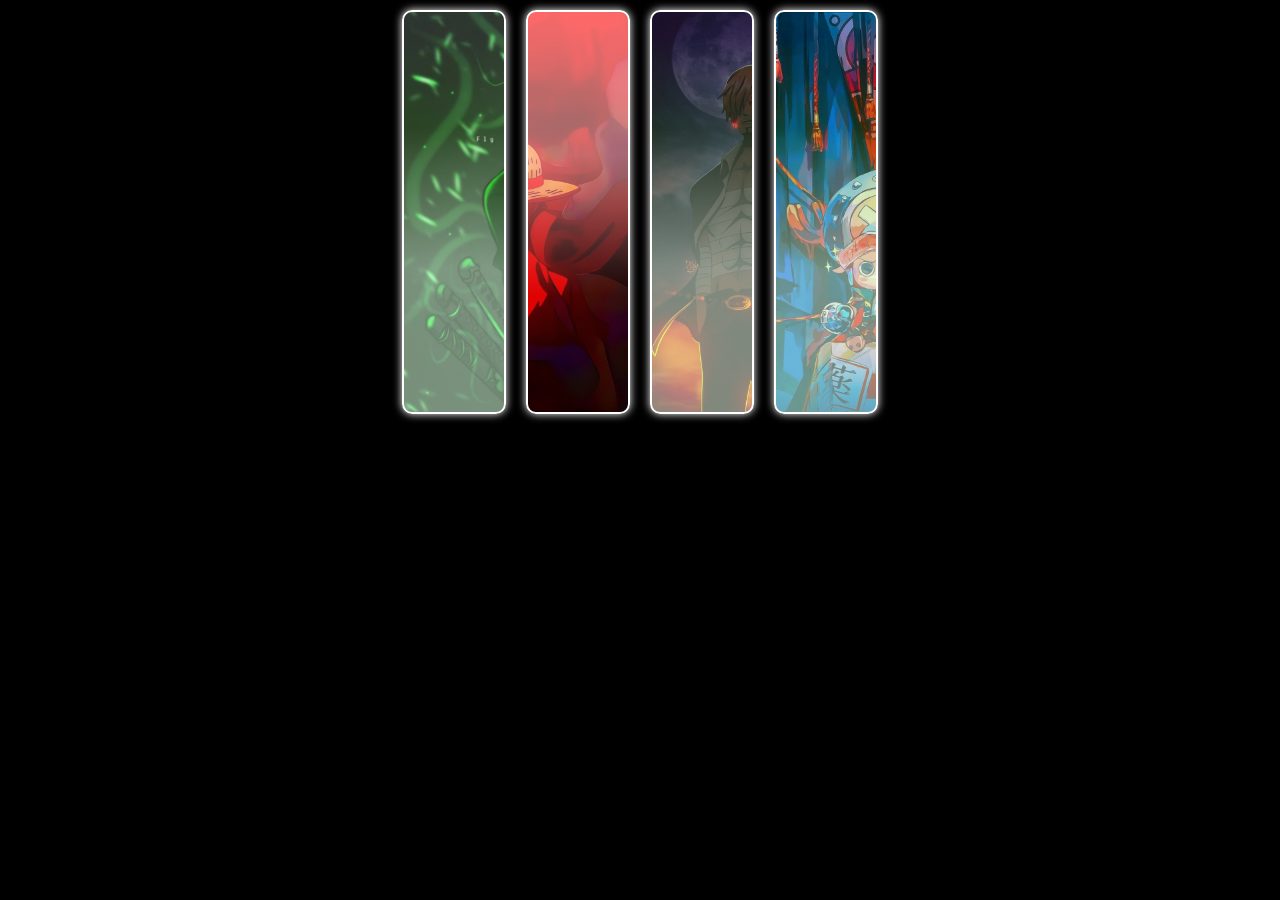
<file: index.html>
<!DOCTYPE html>
<html lang="en">
<head>
    <meta charset="UTF-8">
    <meta name="viewport" content="width=device-width, initial-scale=1.0">
    <title>Cards</title>
    <style>
        
        @keyframes pulse {
           to{
            border: 20px solid transparent;
           }
        }
        @keyframes scale-up-center {
            0% {
                -webkit-transform: scale(0.5);
                        transform: scale(0.5);
            }
            100% {
                -webkit-transform: scale(1);
                        transform: scale(1);
            }
        }


        *{
            margin: 0px;
            padding: 0px;
        }
        .fundo{
            background-color: black;
            display: flex;
            align-items: center;
            justify-content: center;
            flex-direction: column;
            overflow-x: hidden;
        }
        div.content{
            display: flex;
            align-items: center;
            justify-content: center;
            flex-direction: row;
            width: 100%;
        }
        div.base{
            margin: 10px;
            width: 100px;
            height: 400px;
            display: flex;
            align-items: center;
            flex-direction: column;
            justify-content: flex-end;
            border: 2px white solid;    
            border-radius: 10px;
            box-shadow: 0px 0px 8px rgb(255, 255, 255);
        }

        div.base:hover{
            width: 200px;
            transition: all 0.6s;
            
        }
        div.base:hover > button{
            display: block;
            background-color: white;
            transition: all 0.5s;
            animation: scale-up-center 0.4s cubic-bezier(0.390, 0.575, 0.565, 1.000) both;
        }

        div.base > button{
            background-color: transparent;
            border: 2px solid black;
            padding: 3px;
            border-radius: 20px;
            display: none;
            z-index: 20;
        }

        div#Luffy:hover{
            box-shadow: 0px 0px 20px red;
            border-color: rgb(133, 3, 3);
            background: url(imagens/Luffy.jfif);
            background-size: cover;
            background-repeat: no-repeat;
            background-position: center center;
        }
        
        div#Luffy{
            background: linear-gradient(to top, rgba(18,36,0,0) 6%, rgba(121,9,9,0.2359068627450981) 29%, rgba(251, 208, 208, 0.502) 64%), url(imagens/Luffy.jfif);
            background-size: cover;
            background-repeat: no-repeat;
            background-position: right center;
        }

        div#zoro:hover{
            box-shadow: 0px 0px 20px rgb(0, 251, 0);
            transition: all 0.5s;
            border-color: rgba(3, 251, 3, 0.82);
            background: url(imagens/zoro.jfif);
            background-size: cover;
            background-position: center center;
            background-repeat: no-repeat;
            
        }
        
        div#zoro{
            background: linear-gradient(to bottom, rgba(10, 36, 0, 0) 6%, rgba(35, 121, 9, 0.236) 29%, rgba(208, 251, 214, 0.502) 64%), url(imagens/zoro.jfif);
            background-size: cover;
            background-repeat: no-repeat;
        }

        div#sanji:hover{
            box-shadow: 0px 0px 20px rgba(247, 251, 3, 0.82);
            transition: all 0.5s;
            border-color: rgba(247, 251, 3, 0.82);
            background: url(imagens/sanji.jfif);
            background-size: cover;
            background-repeat: no-repeat;
            background-position: center center;
        }
        
        div#sanji{
            background: linear-gradient(to bottom, rgba(10, 36, 0, 0) 6%, rgba(35, 121, 9, 0.236) 29%, rgba(208, 251, 214, 0.502) 64%), url(imagens/sanji.jfif);
            background-size: cover;
            background-repeat: no-repeat;
        }

        div#chopper{
            background:  linear-gradient(to bottom, rgba(10, 36, 0, 0) 6%, rgba(35, 121, 9, 0.236) 29%, rgba(208, 251, 214, 0.502) 64%), url(imagens/Chopper.jfif);
            background-size: cover;
            background-repeat: no-repeat;
            background-position: center left;
        }

        div#chopper:hover{
            box-shadow: 0px 1px 20px #efc37e;
            transition: all 0.5s;
            border-color: #efc37e;
            background-size: cover;
            background-repeat: no-repeat;
            background-position: center center;
        }


        @keyframes slide-in-blurred-right {
        0% {
            transform: translateX(1000px) scaleX(2.5) scaleY(0.2);
            transform-origin: 0% 50%;
            filter: blur(40px);
            opacity: 0;
        }
        100% {
            transform: translateX(0) scaleY(1) scaleX(1);
            transform-origin: 50% 50%;
            filter: blur(0);
            opacity: 1;
        }
        }

        div.info{
            display: none;
            font-family: 'Courier New', Courier, monospace;
            align-self: self-end;
            margin-top: 10px;
            padding: 5px;
            border-radius: 10px;
            text-align: center;
            font-weight: bolder;
            width: 80%;
            align-self: center;
           animation: slide-in-blurred-right 0.6s cubic-bezier(0.230, 1.000, 0.320, 1.000) both;
        }
        div.info > img{
            width: 100%;
        }
        div#infoZoro{
            border: 4px  rgb(0, 251, 0) solid;
            color:  rgb(0, 251, 0);
            box-shadow: 0px 0px 20px rgb(0, 251, 0);
        }
        div#infoLuffy{
            border: 4px  rgb(133, 3, 3) solid;
            color: red;
            box-shadow: 0px 0px 20px red;
        }
        div#infoSanji{
            border: 4px rgba(247, 251, 3, 0.82) solid;
            color: rgba(247, 251, 3, 0.82);
            box-shadow: 0px 0px 20px rgba(247, 251, 3, 0.82);
        }
        div#infoChopper{
            border: 4px  #efc37e solid;
            color: #efc37e;
            box-shadow: 0px 0px 20px #efc37e;
        }
    </style>
</head>
<body class="fundo">
    <div class="content">
        <div class="base" id="zoro">
            <button onclick="document.getElementById('infoZoro').style.display = 'block'">APERTE AQUI</button>
        </div>
        <div class="base" id="Luffy">
            <button onclick="document.getElementById('infoLuffy').style.display = 'block'">APERTE AQUI</button>
        </div>
        <div class="base" id="sanji">
            <button onclick="document.getElementById('infoSanji').style.display = 'block'">APERTE AQUI</button>
        </div>
        <div class="base" id="chopper">
            <button onclick="document.getElementById('infoChopper').style.display = 'block'">APERTE AQUI</button>
        </div>
    </div>
    <div class="info" id="infoZoro">
        <img src="cards/gif/zoro.gif" alt="zoro">
        
    </div>
    <div class="info" id="infoLuffy">
        <img src="cards/gif/luffy.gif" alt="zoro">        
    </div>
    <div class="info" id="infoSanji">
        <img src="cards/gif/sanji.gif" alt="zoro">
    </div>
    <div class="info" id="infoChopper">
        <img src="cards/gif/chopper.gif" alt="zoro">
    </div>
</body>
</html>
</file>
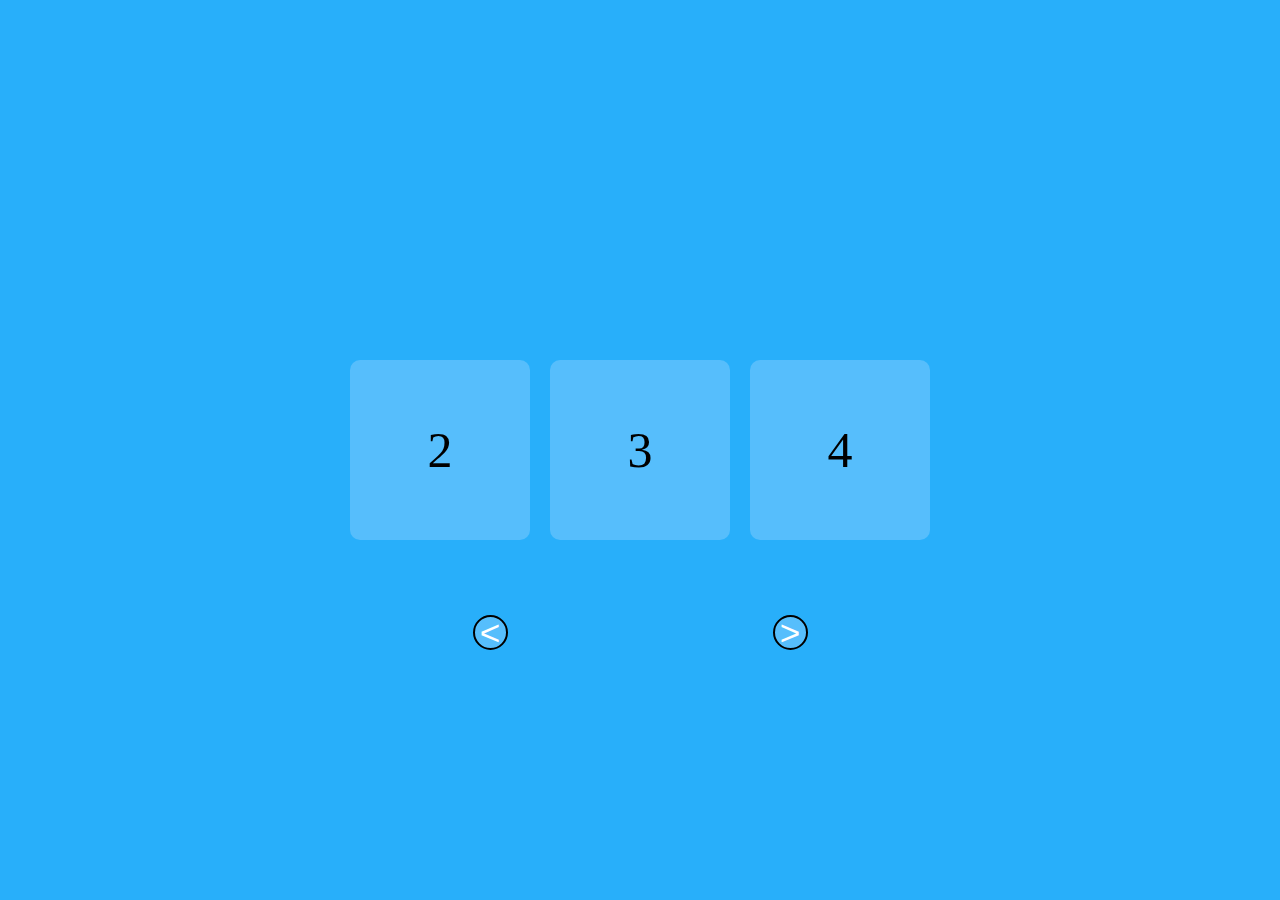
<file: carroseis/carrosel2/index.html>
<!DOCTYPE html>
<html lang="en">

<head>
    <meta charset="UTF-8">
    <meta name="viewport" content="width=device-width, initial-scale=1.0">
    <title>Carrosel</title>
    <style>
        * {
            margin: 0px;
            padding: 0px;
        }

        body {
            width: 100vw;
            height: 100vh;
            display: flex;
            align-items: center;
            justify-content: center;
            background-color: #28AFFA;
        }

        section {
            position: relative;
            width: 600px;
            height: 400px;
            /* border: 2px solid black; */
            display: flex;
            align-items: center;
            justify-content: center;
            overflow: hidden; 
            background-color: #28AFFA;
        }
        div.container {
            height: 100%;
            position: absolute;
            border: 2px solid black;
            display: flex;
            align-items: center;
            justify-content: center;
            /* overflow: hidden; */

        }

        @keyframes shadow-drop-center {
            0% {
    -webkit-box-shadow: 0 0 0 0 rgba(0, 0, 0, 0);
            box-shadow: 0 0 0 0 rgba(0, 0, 0, 0);
        }
        100% {
            -webkit-box-shadow: 0 0 20px 0px rgba(0, 0, 0, 0.35);
                    box-shadow: 0 0 20px 0px rgba(0, 0, 0, 0.35);
                    background: #fefefe;
        }
        }

        section> div.container > div.slide.foco{
            animation: shadow-drop-center 0.4s cubic-bezier(0.250, 0.460, 0.450, 0.940) both;
        }

        section> div.container > div.slide {
            width: 180px;
            height: 180px;
            background-color: #56BEFC;
            margin: 0px 10px;
            border-radius: 10px;
            display: flex;
            align-items: center;
            justify-content: center;
            font-size: 50px;
        }

        section > div.container-btns{
            width: 100%;
            /* background-color: #fefefe; */
            position: absolute;
            bottom: 0;
            display: flex;
            align-items: center;
            justify-content: space-around;
        }
        div.container-btns > button{
            width: 35px;
            height: 35px;
            background-color: #56BEFC;
            color: white;
            font-size: 35px;
            text-align: center;
            display: flex;
            align-items: center;
            justify-content: center;
            border-radius: 20px;
            border: 2px solid black;
        }
        

    </style>
</head>

<body>
    <section>
        <div class="container" id="container-slides">
            <div class="slide">1</div>
            <div class="slide">2</div>
            <div class="slide foco">3</div>
            <div class="slide">4</div>
            <div class="slide">5</div>
        </div>
        <div class="container-btns">
            <button id="prev"><</button>
            <button id="next">></button>
        </div>
    </section>
    <script src="script.js"></script>
</body>

</html>
</file>
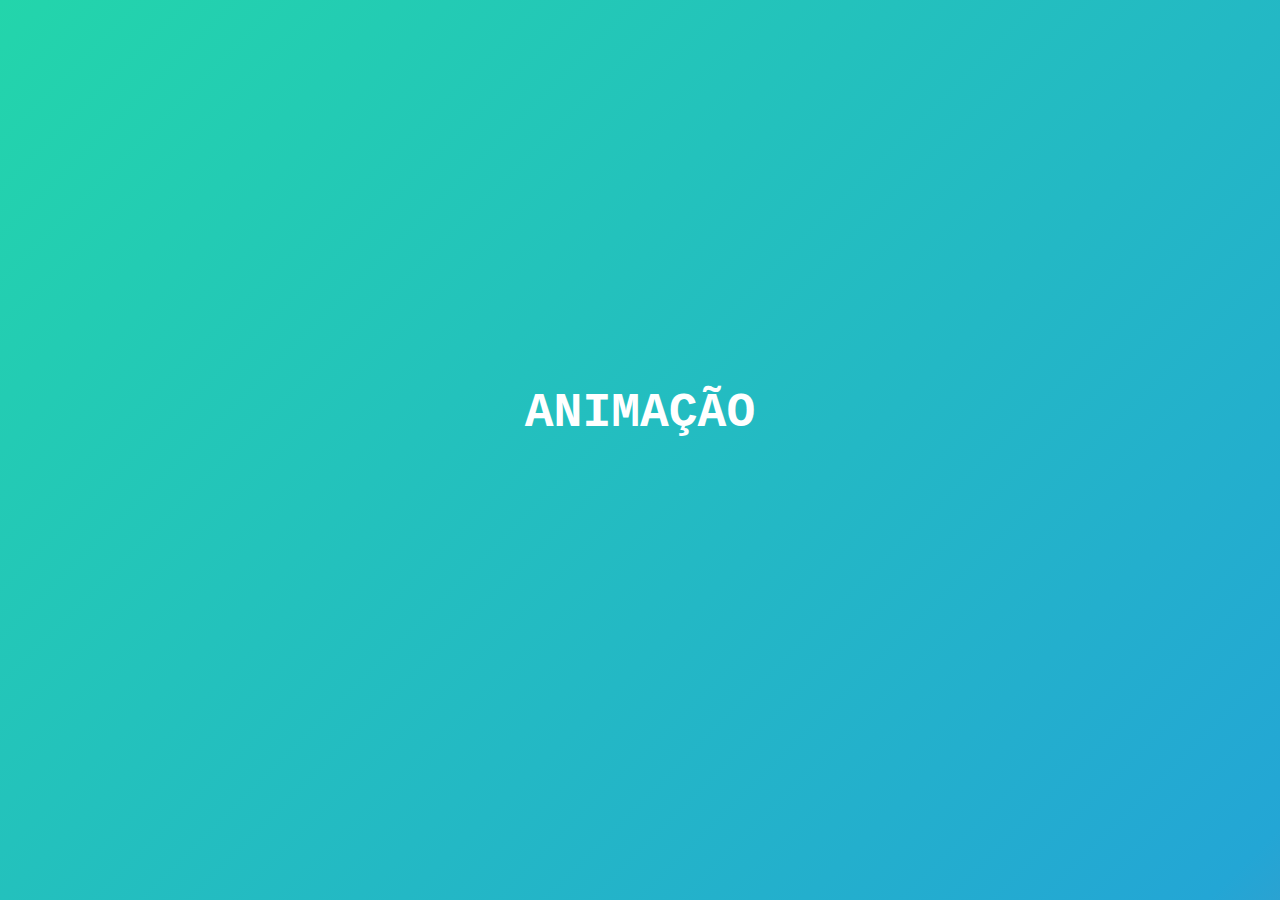
<file: background.html>
<!DOCTYPE html>
<html lang="pt-br">
<head>
    <meta charset="UTF-8">
    <meta name="viewport" content="width=device-width, initial-scale=1.0">
    <title>Fundo animado</title>
    <style>
        @keyframes movimento {
            0%{
                background-position: 0% 50%;
            }
            50%{
                background-position: 100% 50%;
            }
            100%{
                background-position: 0% 50%;
            }
        }

       body{
        display: flex;
        align-items: center;
        justify-content: center;
        background-size: 300% 300%;
        height: 90vh;
        background-image: linear-gradient(-45deg, #ee7752, #e73c7e, #23a6d5, #23d5ab);
        background-repeat: no-repeat;
        animation: movimento 5s ease alternate infinite;
       }
       
       h1{
        font-size: 300%;
        font-family: 'Courier New', Courier, monospace;
        font-weight: bolder;
        color: white;
       }
    </style>
</head>
<body>
    <h1>ANIMAÇÃO</h1>
</body>
</html>
</file>
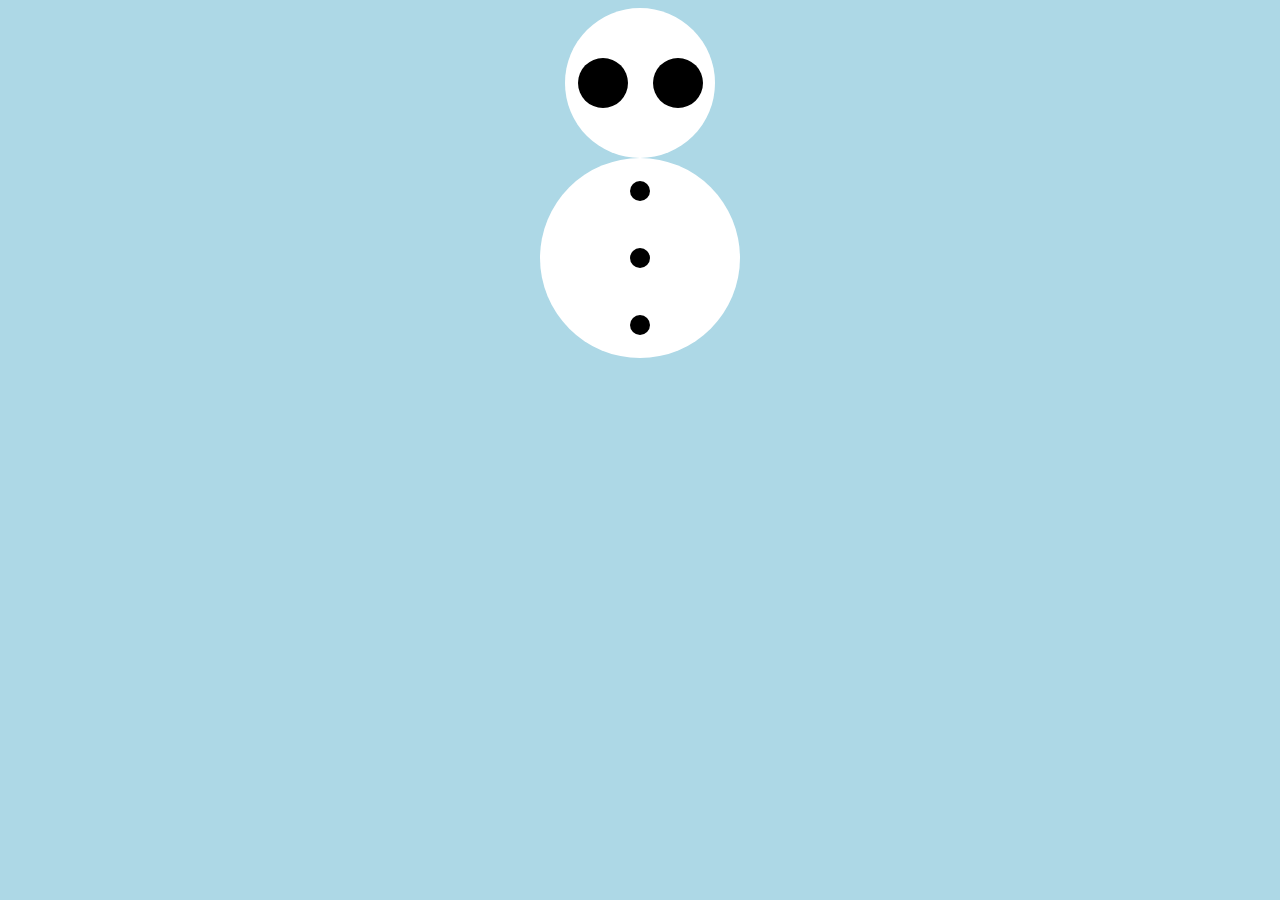
<file: bonecodeneve.html>
<!DOCTYPE html>
<html lang="en">
<head>
    <meta charset="UTF-8">
    <meta name="viewport" content="width=device-width, initial-scale=1.0">
    <title>Freddy</title>
    <style>
        @keyframes piscar {
            to{
                height: 2px;
            }
        }
        body{
            display: flex;
            align-items: center;
            justify-content: center;
            flex-direction: column;
            background-color: lightblue;
        }
        .cabeca{
            width: 150px;
            height: 150px;
            border-radius: 50%;
            background-color: white;
            display: flex;
            justify-content: space-around;
            flex-direction: row;
            align-items: center;
        }
        .corpo{
            width: 200px;
            height: 200px;
            border-radius: 50%;
            background-color: white;
            display: flex;
            align-items: center;
            justify-content: space-around;
            flex-direction: column;
        }

        .olho{
            background-color: black;
            width: 50px;
            height: 50px;
            border-radius: 50%;
            animation: piscar 2s infinite alternate-reverse;
        }
        
        .botao{
            background-color: black;
            width: 20px;
            height: 20px;
            border-radius: 50%;
        }

    </style>
</head>
<body>
    <div class="cabeca">
        <div class="olho"></div>
        <div class="olho"></div>
    </div>
    <div class="corpo">
        <div class="botao"></div>
        <div class="botao"></div>
        <div class="botao"></div>
    </div>
</body>
</html>
</file>
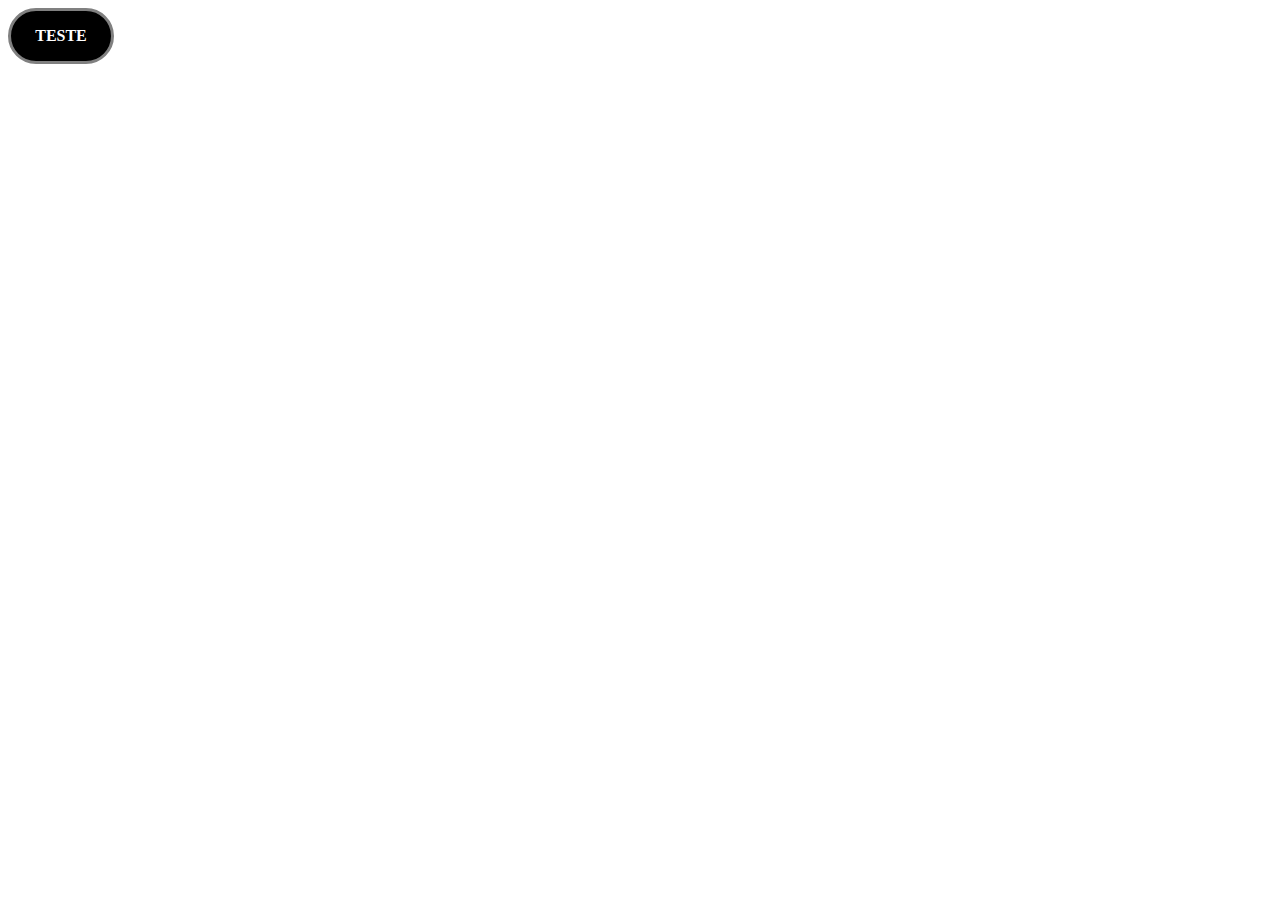
<file: botão.html>
<!DOCTYPE html>
<html lang="en">
<head>
    <meta charset="UTF-8">
    <meta name="viewport" content="width=device-width, initial-scale=1.0">
    <title>Botoes animados</title>
    <style>
        @keyframes pulsate-bck {
            0% {
                transform: scale(1);
            }
            50% {
                transform: scale(0.9);
            }
            100% {
                transform: scale(1);
            }
        }
        div{
            animation: pulsate-bck 2s ease-in-out infinite both;
            width: 100px;
            height: 50px;
            background-color: black;
            border-radius: 50px;
            text-align: center;
            line-height: 50px;
            color: white;
            font-weight: bolder;
            border: 3px solid gray;
        }
    </style>
</head>
<body>
    <div>TESTE</div>
</body>
</html>
</file>
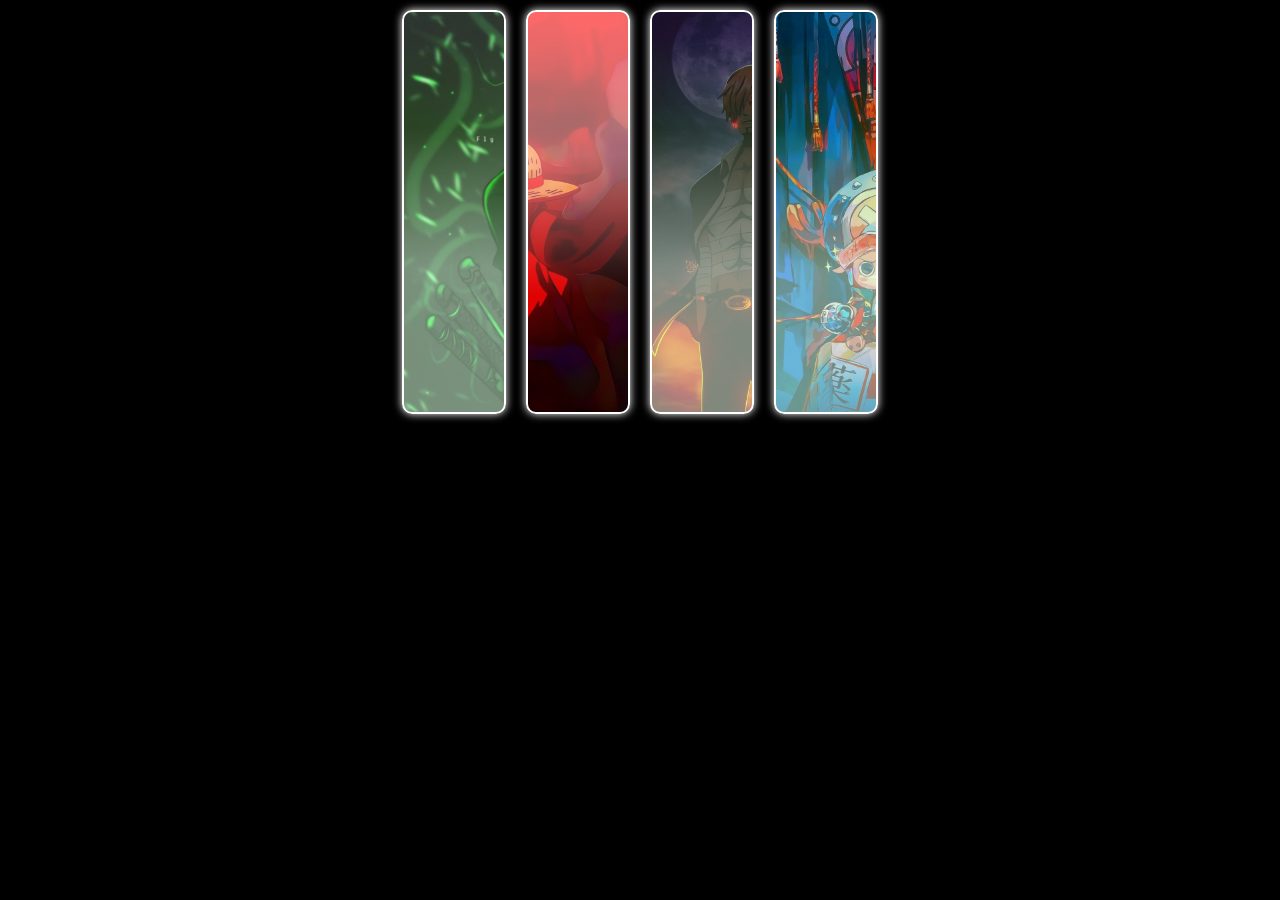
<file: card.html>
<!DOCTYPE html>
<html lang="en">
<head>
    <meta charset="UTF-8">
    <meta name="viewport" content="width=device-width, initial-scale=1.0">
    <title>Cards</title>
    <style>
        
        @keyframes pulse {
           to{
            border: 20px solid transparent;
           }
        }
        @keyframes scale-up-center {
            0% {
                -webkit-transform: scale(0.5);
                        transform: scale(0.5);
            }
            100% {
                -webkit-transform: scale(1);
                        transform: scale(1);
            }
        }


        *{
            margin: 0px;
            padding: 0px;
        }
        .fundo{
            background-color: black;
            display: flex;
            align-items: center;
            justify-content: center;
            flex-direction: column;
            overflow-x: hidden;
        }
        div.content{
            display: flex;
            align-items: center;
            justify-content: center;
            flex-direction: row;
        }
        div.base{
            margin: 10px;
            width: 100px;
            height: 400px;
            display: flex;
            align-items: center;
            flex-direction: column;
            justify-content: flex-end;
            border: 2px white solid;    
            border-radius: 10px;
            box-shadow: 0px 0px 8px rgb(255, 255, 255);
        }

        div.base:hover{
            width: 200px;
            transition: all 0.6s;
            
        }
        div.base:hover > button{
            display: block;
            background-color: white;
            transition: all 0.5s;
            animation: scale-up-center 0.4s cubic-bezier(0.390, 0.575, 0.565, 1.000) both;
        }

        div.base > button{
            background-color: transparent;
            border: 2px solid black;
            padding: 3px;
            border-radius: 20px;
            display: none;
            z-index: 20;
        }

        div#Luffy:hover{
            box-shadow: 0px 0px 20px red;
            border-color: rgb(133, 3, 3);
            background: url(imagens/Luffy.jfif);
            background-size: cover;
            background-repeat: no-repeat;
            background-position: center center;
        }
        
        div#Luffy{
            background: linear-gradient(to top, rgba(18,36,0,0) 6%, rgba(121,9,9,0.2359068627450981) 29%, rgba(251, 208, 208, 0.502) 64%), url(imagens/Luffy.jfif);
            background-size: cover;
            background-repeat: no-repeat;
            background-position: right center;
        }

        div#zoro:hover{
            box-shadow: 0px 0px 20px rgb(0, 251, 0);
            transition: all 0.5s;
            border-color: rgba(3, 251, 3, 0.82);
            background: url(imagens/zoro.jfif);
            background-size: cover;
            background-position: center center;
            background-repeat: no-repeat;
            
        }
        
        div#zoro{
            background: linear-gradient(to bottom, rgba(10, 36, 0, 0) 6%, rgba(35, 121, 9, 0.236) 29%, rgba(208, 251, 214, 0.502) 64%), url(imagens/zoro.jfif);
            background-size: cover;
            background-repeat: no-repeat;
        }

        div#sanji:hover{
            box-shadow: 0px 0px 20px rgba(247, 251, 3, 0.82);
            transition: all 0.5s;
            border-color: rgba(247, 251, 3, 0.82);
            background: url(imagens/sanji.jfif);
            background-size: cover;
            background-repeat: no-repeat;
            background-position: center center;
        }
        
        div#sanji{
            background: linear-gradient(to bottom, rgba(10, 36, 0, 0) 6%, rgba(35, 121, 9, 0.236) 29%, rgba(208, 251, 214, 0.502) 64%), url(imagens/sanji.jfif);
            background-size: cover;
            background-repeat: no-repeat;
        }

        div#chopper{
            background:  linear-gradient(to bottom, rgba(10, 36, 0, 0) 6%, rgba(35, 121, 9, 0.236) 29%, rgba(208, 251, 214, 0.502) 64%), url(imagens/Chopper.jfif);
            background-size: cover;
            background-repeat: no-repeat;
            background-position: center left;
        }

        div#chopper:hover{
            box-shadow: 0px 1px 20px #efc37e;
            transition: all 0.5s;
            border-color: #efc37e;
            background-size: cover;
            background-repeat: no-repeat;
            background-position: center center;
        }


        @keyframes slide-in-blurred-right {
        0% {
            transform: translateX(1000px) scaleX(2.5) scaleY(0.2);
            transform-origin: 0% 50%;
            filter: blur(40px);
            opacity: 0;
        }
        100% {
            transform: translateX(0) scaleY(1) scaleX(1);
            transform-origin: 50% 50%;
            filter: blur(0);
            opacity: 1;
        }
        }

        div.info{
            display: none;
            font-family: 'Courier New', Courier, monospace;
            align-self: self-end;
            margin-top: 10px;
            padding: 5px;
            border-radius: 10px;
            text-align: center;
            font-weight: bolder;
            width: 80%;
            align-self: center;
           animation: slide-in-blurred-right 0.6s cubic-bezier(0.230, 1.000, 0.320, 1.000) both;
        }
        div.info > img{
            width: 100%;
        }
        div#infoZoro{
            border: 4px  rgb(0, 251, 0) solid;
            color:  rgb(0, 251, 0);
            box-shadow: 0px 0px 20px rgb(0, 251, 0);
        }
        div#infoLuffy{
            border: 4px  rgb(133, 3, 3) solid;
            color: red;
            box-shadow: 0px 0px 20px red;
        }
        div#infoSanji{
            border: 4px rgba(247, 251, 3, 0.82) solid;
            color: rgba(247, 251, 3, 0.82);
            box-shadow: 0px 0px 20px rgba(247, 251, 3, 0.82);
        }
        div#infoChopper{
            border: 4px  #efc37e solid;
            color: #efc37e;
            box-shadow: 0px 0px 20px #efc37e;
        }
    </style>
</head>
<body class="fundo">
    <div class="content">
        <div class="base" id="zoro">
            <button onclick="document.getElementById('infoZoro').style.display = 'block'">APERTE AQUI</button>
        </div>
        <div class="base" id="Luffy">
            <button onclick="document.getElementById('infoLuffy').style.display = 'block'">APERTE AQUI</button>
        </div>
        <div class="base" id="sanji">
            <button onclick="document.getElementById('infoSanji').style.display = 'block'">APERTE AQUI</button>
        </div>
        <div class="base" id="chopper">
            <button onclick="document.getElementById('infoChopper').style.display = 'block'">APERTE AQUI</button>
        </div>
    </div>
    <div class="info" id="infoZoro">
        <img src="cards/gif/zoro.gif" alt="zoro">
        
    </div>
    <div class="info" id="infoLuffy">
        <img src="cards/gif/luffy.gif" alt="zoro">        
    </div>
    <div class="info" id="infoSanji">
        <img src="cards/gif/sanji.gif" alt="zoro">
    </div>
    <div class="info" id="infoChopper">
        <img src="cards/gif/chopper.gif" alt="zoro">
    </div>
</body>
</html>
</file>
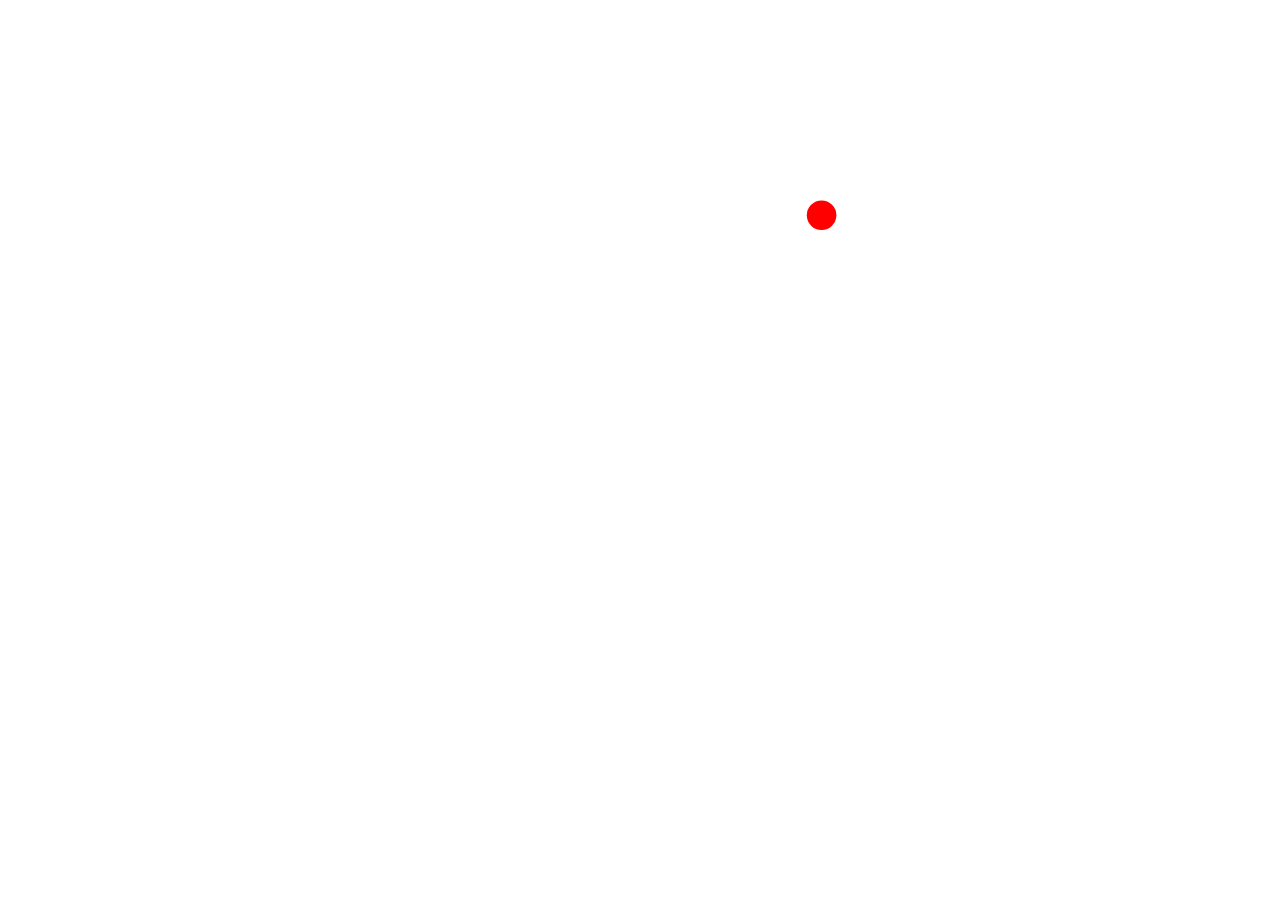
<file: clippath.html>
<!DOCTYPE html>
<html lang="pt-br">
<head>
    <meta charset="UTF-8">
    <meta name="viewport" content="width=device-width, initial-scale=1.0">
    <title>Cilp path</title>
    <style>
        .elemento{
            display: flex;
            align-items: center;
            justify-content: center;
            width: 400px;
            clip-path: circle(5% at 95% 15%);
            background-color: rgb(255, 0, 0);
            border-radius: 20px;
       cursor: crosshair;
        }
        .elemento:hover{
            clip-path: circle(100%);
            transition: 0.3s ease-in-out;
       cursor: crosshair;
           
        }
        p{
            color: white;
            width: 80%;
       cursor: crosshair;
        }
        body{
            display: flex;
            align-items: center;
            justify-content: center;
            width: 99%;
            height: 500px;

        }
    </style>
</head>
<body>
    <div class="elemento">
        <p>
            Lorem ipsum dolor sit amet consectetur adipisicing elit. Libero cum quibusdam quas praesentium, aut odit possimus dolor beatae animi asperiores nam est porro consequatur vitae nostrum, consequuntur, id magnam mollitia?
        </p>
    </div>
</body>
</html>
</file>
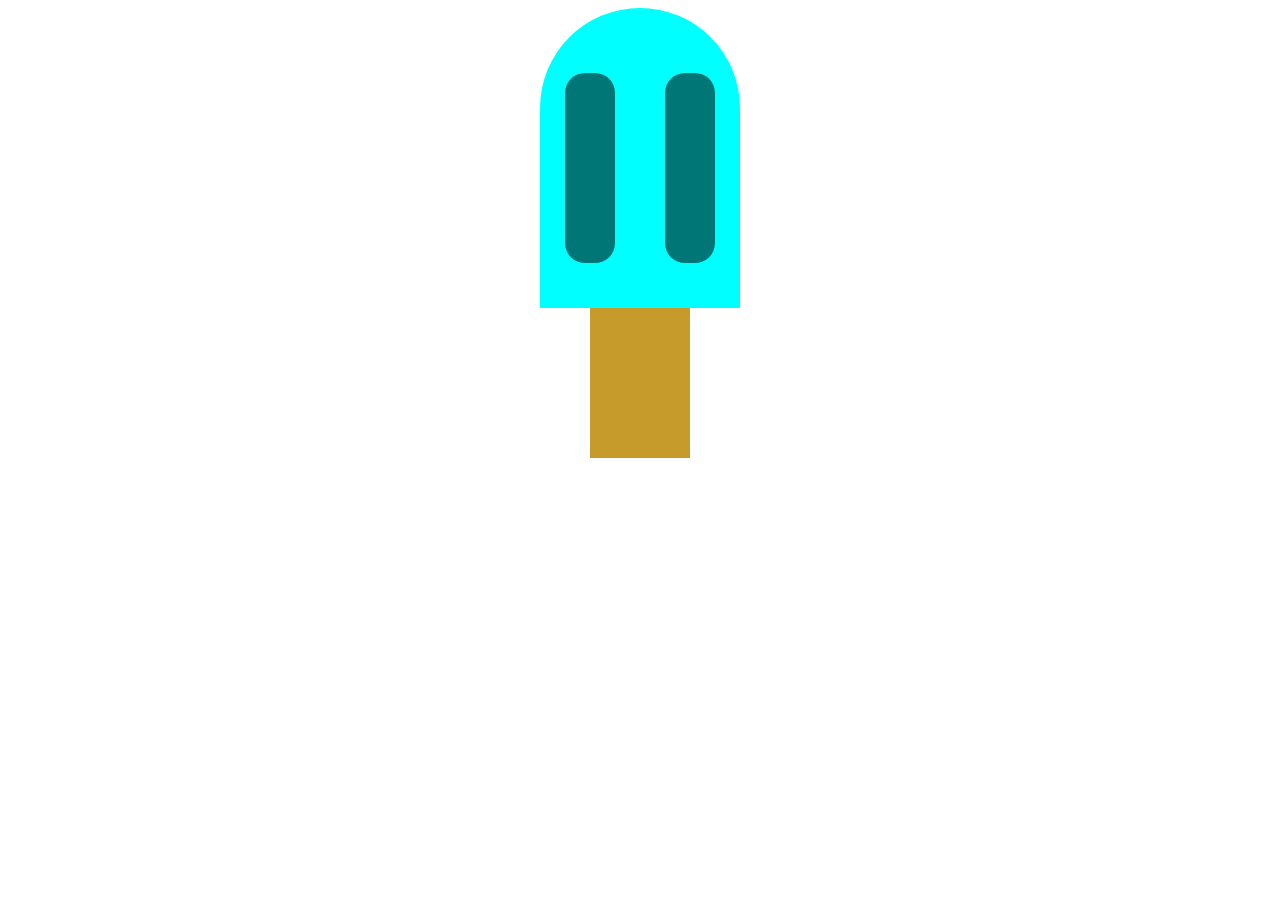
<file: icegream.html>
<!DOCTYPE html>
<html lang="en">
<head>
    <meta charset="UTF-8">
    <meta name="viewport" content="width=device-width, initial-scale=1.0">
    <title>Sorvete</title>
    <style>
        @keyframes cor {
            0%{
                background-color: red;
            }
            20%{
                background-color: greenyellow;
            }
            40%{
                background-color: blueviolet;
            }
            60%{
                background-color: chocolate;
            }
            80%{
                background-color: pink;
            }
            100%{
                background-color: orange;
            }
        }
        @keyframes detalhe {
            0%{
                background-color: rgb(170, 6, 6);
            }
            20%{
                background-color: rgb(89, 149, 0);
            }
            40%{
                background-color: rgb(92, 21, 158);
            }
            60%{
                background-color: rgb(138, 62, 7);
            }
            80%{
                background-color: rgb(136, 9, 30);
            }
            100%{
                background-color: rgb(92, 63, 9);
            }
        }
        body{
             display: flex;
             align-items: center;
             justify-content: center;
             flex-direction: column;
             flex-wrap: wrap;
             animation: detalhe 10s ease-in-out infinite alternate-reverse;
        }
        div.topo{
            background-color: aqua;
            height: 300px;
            width: 200px;
            border-radius: 100px 100px 0px 0px;
            display: flex;
            justify-content: space-around;
            flex-direction: row;
            align-items: center;
            animation: cor 10s ease-in-out infinite alternate-reverse;
        }
        div.palito{
            width: 100px;
            height: 150px;
            background-color: rgb(198, 154, 43);
        }
        div.detalhe{
            background-color: rgb(0, 118, 118);
            height: 190px;
            width: 50px; 
            margin-top: 20px;  
            border-radius: 20px;
            animation: detalhe 10s ease-in-out infinite alternate-reverse;
        }
    </style>
</head>
<body>
    <div class="topo">
        <div class="detalhe"></div>
        <div class="detalhe"></div>
    </div>
    
    <div class="palito"></div>
    <div class="sombra"></div>
</body>
</html>
</file>
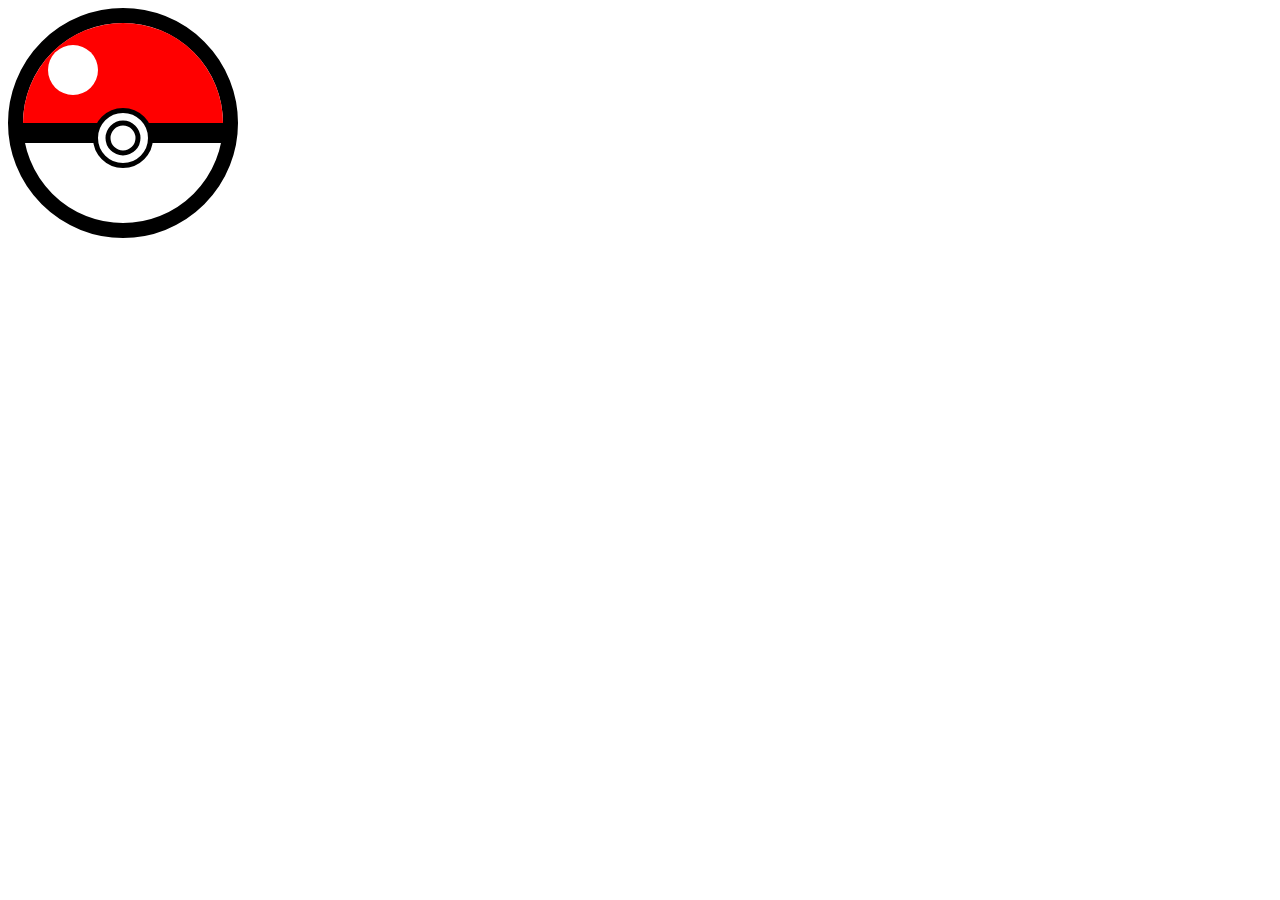
<file: pokebola.html>
<!DOCTYPE html>
<html lang="pt-br">
<head>
    <meta charset="UTF-8">
    <meta name="viewport" content="width=device-width, initial-scale=1.0">
    <title>Pokebola com CSS</title>
    <style>
      

        @keyframes rodar {
            0% {
            transform: translateX(0) rotate(0);
        }
        20% {
            transform: translateX(-10px) rotate(-20deg);
        }
        30% {
            transform: translateX(10px) rotate(20deg);
        }
        50% {   
            transform: translateX(-10px) rotate(-10deg);
        }
        60% {
            transform: translateX(10px) rotate(10deg);
        }
        100% {
            transform: translateX(0) rotate(0);
        }
        }
        @keyframes piscar {
            from{background-color: white;}
            to{background-color: red;}
        }
        .base{
            background-color: rgb(255, 255, 255);
            height: 200px;
            width: 200px;
            border: 15px black solid;
            border-radius: 50%;
            position: absolute;
            animation: rodar 1s ease-in-out 1s 3;
            animation-delay: 2s;
   
        }
        .base:hover{     
            animation: rodar 1s ease-in-out 1s 3;

        }
        .topo{
            background-color: red;
            width: 100%;
            height: 50%;
            border-radius: 200px 200px 0px 0px;
        }
        .meio{
            background-color: black;
            width: 100%;
            height: 20px;
        }

        
        .bola{
            width: 50px;
            height: 50px;
            border-radius: 50%;
            background-color: white;
            border: 5px solid black;
            position:absolute;
            left: 50%;
            top: 50%;
            transform: translate(-50%,-25%);
        }
        .menor{
            width: 25px;
            height: 25px;
            transform: translate(-50%,-50%);
            animation: piscar 1s ease-in-out 1s 3;
            animation-delay: 2s;
        }
        .brilho{
            position: absolute;
            left: 25px;
            top: 22px;
            border-radius: 50%;
            width: 50px;
            height: 50px;
            background-color: rgb(255, 255, 255);
        }
    </style>
</head>
<body>
    <div class="base">
        <div class="topo">
            <div class="brilho"></div>
        </div>
        <div class="meio">
            <div class="bola">
                <div class="bola menor"></div>
            </div>
        </div>
    </div>
</body>
</html>
</file>
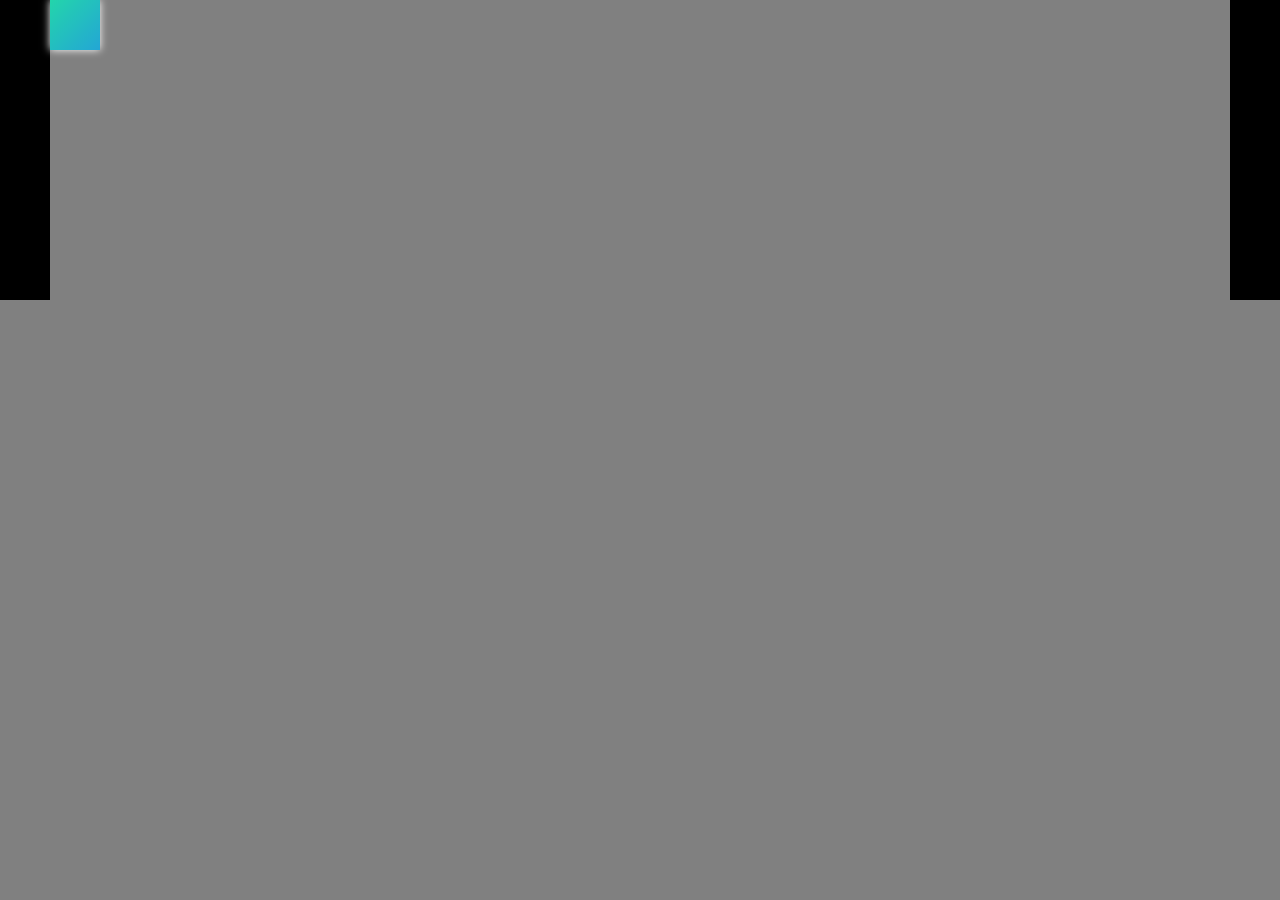
<file: pong.html>
<!DOCTYPE html>
<html lang="en">
<head>
    <meta charset="UTF-8">
    <meta name="viewport" content="width=device-width, initial-scale=1.0">
    <title>PONG</title>
    <style>
        @keyframes bola {
            0%{
                transform: translateX(0);
            }
            50%{
                transform: translate(calc(100vw - 150px),250px);
            }
            100%{
                transform: translate(0,300px);
            }
        }

        @keyframes player1 {
            from{
                transform: translateY(0);
            }
            to{
                transform: translateY(200px);
            }
        }

        @keyframes player2 {
            from{
                transform: translateY(0);
            }
            to{
                transform: translateY(250px);
            }
        }

        @keyframes movimento {
            0%{
                background-position: 0% 50%;
            }
            50%{
                background-position: 100% 50%;
            }
            100%{
                background-position: 0% 50%;
            }
        }

        @keyframes giro {
            to{
                rotate: 180deg;
            }
        }
        body{
            display: flex;
            flex-direction: row;
            background-color: gray;
            margin: 0px;
        }

        div.p1{
            width: 50px;
            height: 300px;
            background-color: rgb(0, 0, 0);
            animation-name: player1;
            animation-delay: 2s;
            animation-duration: 1s;
            animation-iteration-count: infinite;
            animation-direction: alternate;
        }

        div.p2{
            width: 50px;
            height: 300px;
            background-color: rgb(0, 0, 0);
            position: absolute;
            right: 0px;
            animation-name: player2;
            animation-duration: 1s;
            animation-iteration-count: infinite;
            animation-direction: alternate;
        }

        div.bola{
            animation: bola 1s 2s infinite alternate, movimento 5s ease alternate infinite;
            background-size: 300% 300%;
            background-image: linear-gradient(-45deg, #ee7752, #e73c7e, #23a6d5, #23d5ab);
            background-repeat: no-repeat;
            box-shadow: 0px 0px 8px white;
            width: 50px;
            height: 50px;
            align-self: start;
            &:hover{
                animation-play-state: paused;
          
            }
        }

    </style>
</head>
<body>
    <div class="p1"></div>
    <div class="bola"></div>
    <div class="p2"></div>
</body>
</html>
</file>
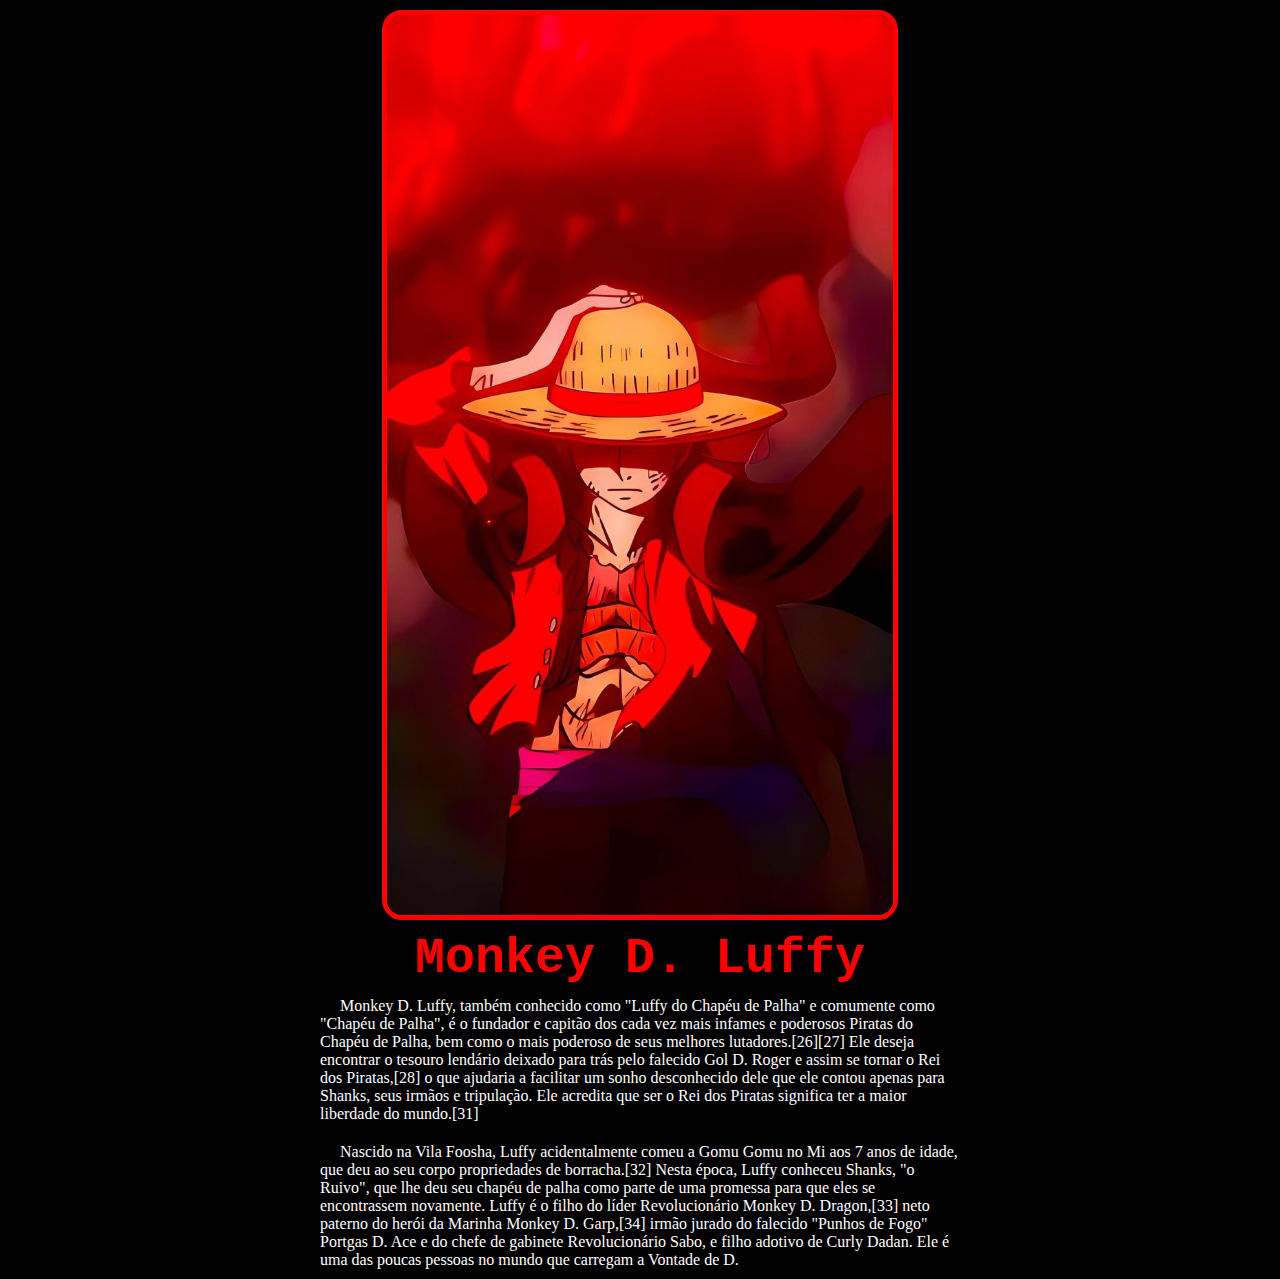
<file: scroll.html>
<!DOCTYPE html>
<html lang="en">
<head>
    <meta charset="UTF-8">
    <meta name="viewport" content="width=device-width, initial-scale=1.0">
    <title>Animações de Scroll com CSS PURO</title>
    <style>
        *{
            padding-top: 0px;
            margin: 0px;
        }

        @keyframes sair {
            from{
                height: 100vh;
            }
            to{
                height: 10vh;
            }
            
        }

        body{
            display: flex;
            align-items: center;
            justify-content: center;
            flex-direction: column;
            background-color: black;
        }

        img{
            height: 100vh;
            animation: sair 5ms;
            animation-timeline: scroll();

            border: 5px solid red;
            border-radius: 20px;
            margin: 10px;
        }
        h1{
            font-size: 50px;
            color: red;
            font-family: 'Courier New', Courier, monospace;
        }
        p{
            color: white;
            width: 50%;
            text-indent: 20px;
            padding: 10px;
        }
    </style>
</head>
<body>
    <img src="imagens/Luffy.jfif" alt="teste">
    <h1>Monkey D. Luffy</h1>
    <p>Monkey D. Luffy, também conhecido como "Luffy do Chapéu de Palha" e comumente como "Chapéu de Palha", é o fundador e capitão dos cada vez mais infames e poderosos Piratas do Chapéu de Palha, bem como o mais poderoso de seus melhores lutadores.[26][27] Ele deseja encontrar o tesouro lendário deixado para trás pelo falecido Gol D. Roger e assim se tornar o Rei dos Piratas,[28] o que ajudaria a facilitar um sonho desconhecido dele que ele contou apenas para Shanks, seus irmãos e tripulação. Ele acredita que ser o Rei dos Piratas significa ter a maior liberdade do mundo.[31]
    </p>
    <p>
    Nascido na Vila Foosha, Luffy acidentalmente comeu a Gomu Gomu no Mi aos 7 anos de idade, que deu ao seu corpo propriedades de borracha.[32] Nesta época, Luffy conheceu Shanks, "o Ruivo", que lhe deu seu chapéu de palha como parte de uma promessa para que eles se encontrassem novamente. Luffy é o filho do líder Revolucionário Monkey D. Dragon,[33] neto paterno do herói da Marinha Monkey D. Garp,[34] irmão jurado do falecido "Punhos de Fogo" Portgas D. Ace e do chefe de gabinete Revolucionário Sabo, e filho adotivo de Curly Dadan. Ele é uma das poucas pessoas no mundo que carregam a Vontade de D.</p>
</body>
</html>
</file>
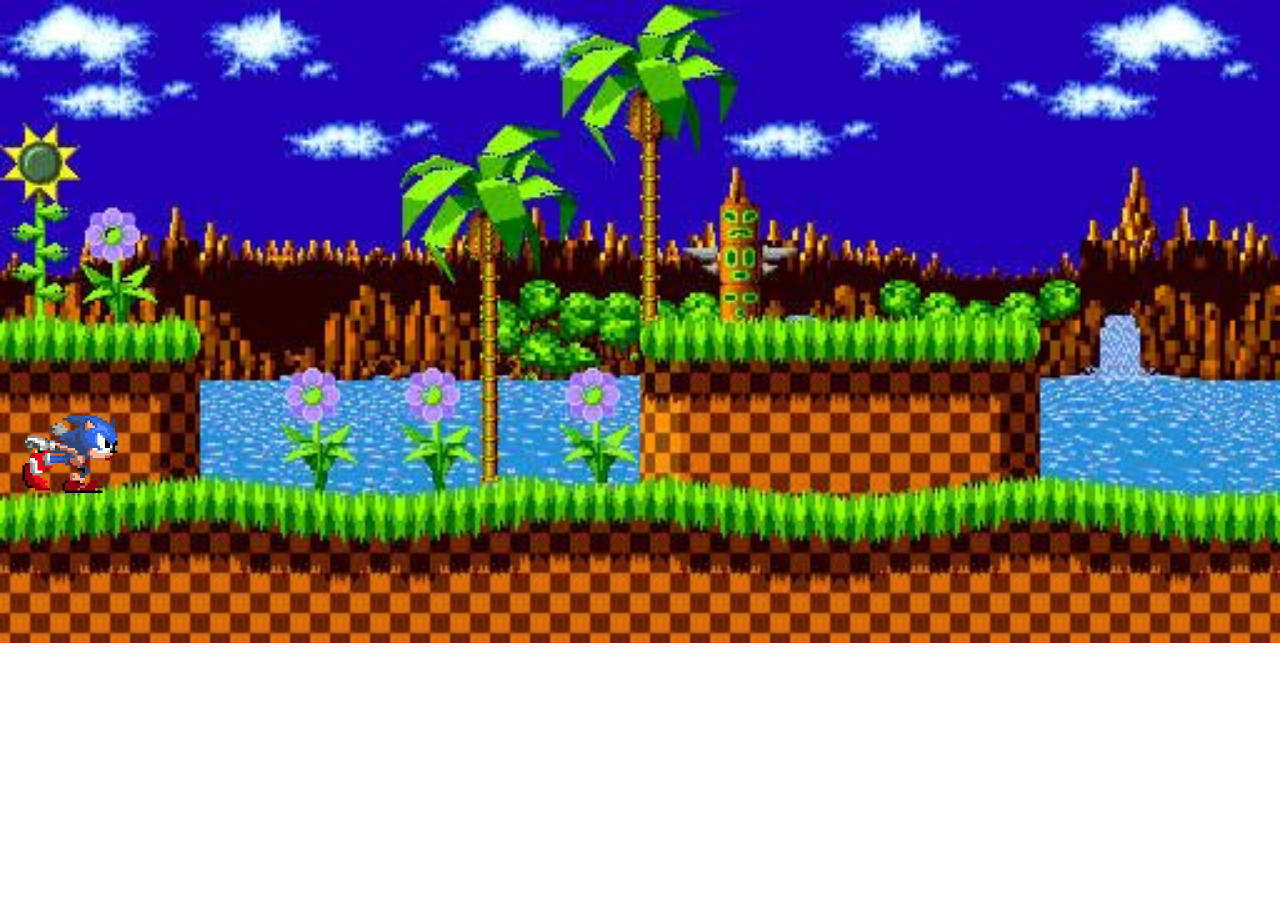
<file: sonic.html>
<!DOCTYPE html>
<html lang="en">
<head>
    <meta charset="UTF-8">
    <meta name="viewport" content="width=device-width, initial-scale=1.0">
    <title>Sonic Run</title>
    <style>
        @keyframes run {
            to{
                left: -100px;
            }
            from{
                left:110%;
            }
            
        }
        body{
            background-image: url(imagens/greenhilzone.jpg);
            background-repeat: no-repeat;
            background-size: cover;
            overflow: hidden;
        }
        .fundo{
            width: 100%;
        }
        #sonic{
            animation: run 2s reverse infinite;
            z-index: 100;
            width: 100px;
            position: absolute;
            top: 453px;
            left: 70px;
            transform: translate(-50%, -50%);
        }
    </style>
</head>
<body>
    <img id="sonic" src="imagens/sonic-run.gif" alt="sonic-run">
</body>
</html>
</file>
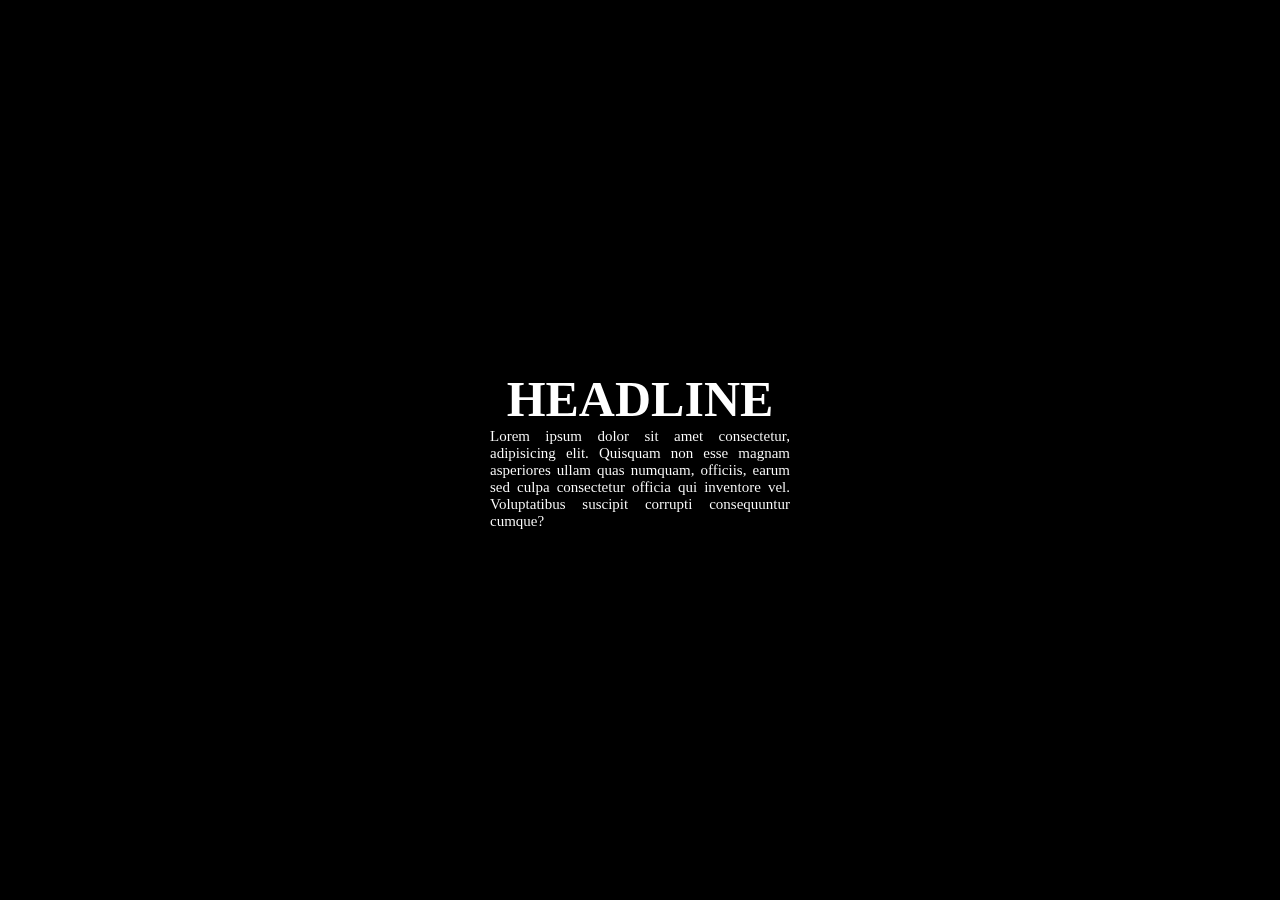
<file: trasiçõesCSS.html>
<!DOCTYPE html>
<html lang="en">

<head>
    <meta charset="UTF-8">
    <meta name="viewport" content="width=device-width, initial-scale=1.0">
    <title>Trasnições</title>
    <style>

        * {
            margin: 0px;
            padding: 0px;
        }

        body,
        html {
            width: 100%;
            height: 100%;
            display: flex;
            align-items: center;
            justify-content: center;
        }

        

        .animation {
            display: flex;
            align-items: center;
            justify-content: center;
            background-color: black;
            position: absolute;
            width: 100%;
            height: 100%;
        }

        .container {
            width: 300px;
            display: flex;
            align-items: center;
            justify-content: center;
            flex-direction: column;
            z-index: 1;
            
        }

        @keyframes cor{
            from{
                color: black;
            }
            to{
                color: white;
            }
        }

        .container>h1 {
            width: 100%;
            text-align: center;
            font-size: 50px;
            filter: invert();
        }

        .container>p {
            width: 100%;
            font-size: 15px;
            text-align: justify;
            filter: invert();
        }

        @keyframes diamond-in-center {
        from {
            clip-path: polygon(50% 50%, 50% 50%, 50% 50%, 50% 50%);
        }
        to {
            clip-path: polygon(-50% 50%, 50% -50%, 150% 50%, 50% 150%);
        }
        }

[transition-style="in:diamond:center"] {
  animation: 1.3s cubic-bezier(.25, 1, .30, 1) diamond-in-center both;
}
        

    </style>
</head>


<body>
    <div transition-style="in:diamond:center" class="animation"></div>
    <div class="container">
        <h1>HEADLINE</h1>
        <p>Lorem ipsum dolor sit amet consectetur, adipisicing elit. Quisquam non esse magnam asperiores ullam quas
            numquam, officiis, earum sed culpa consectetur officia qui inventore vel. Voluptatibus suscipit corrupti
            consequuntur cumque?</p>
    </div>

</body>

</html>
</file>
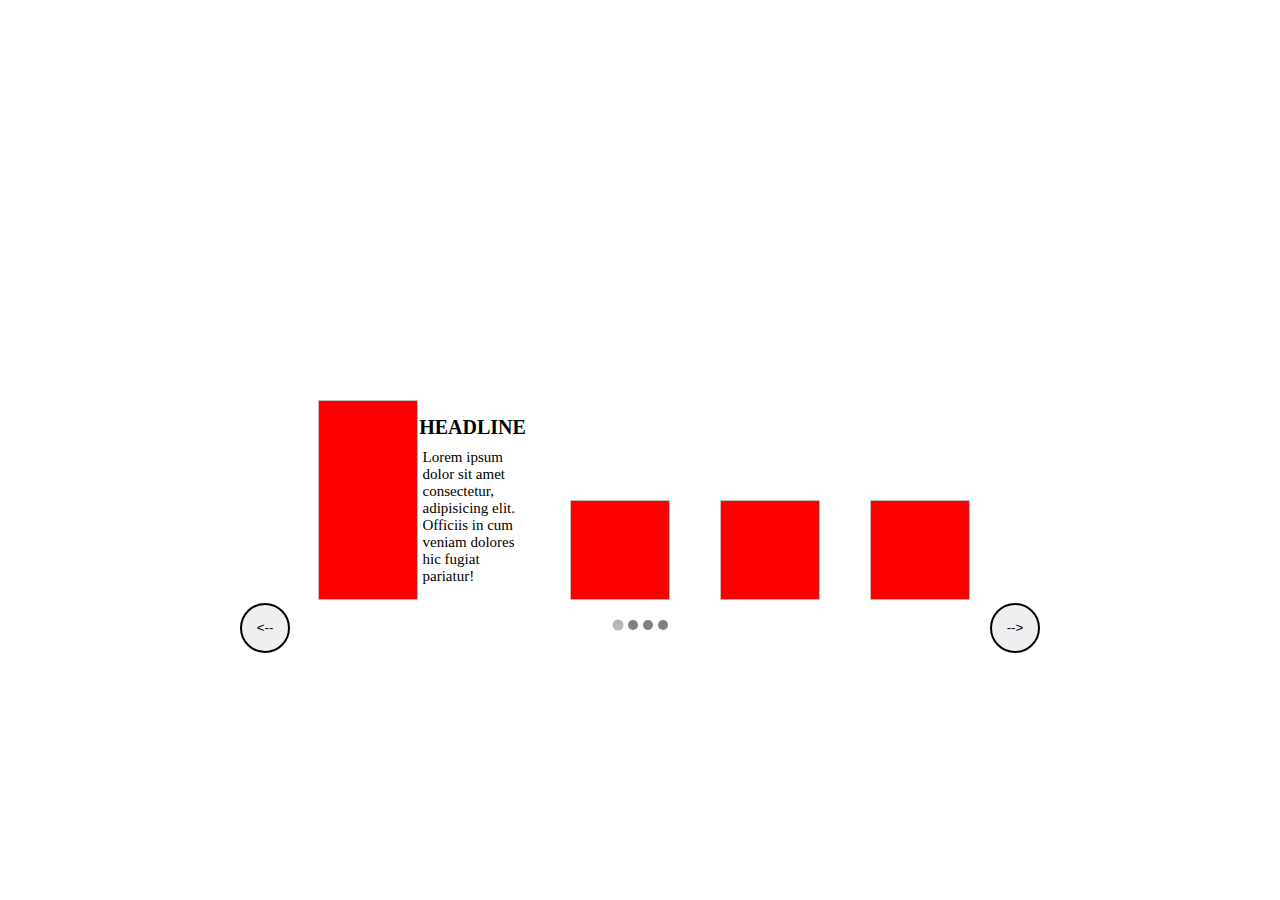
<file: carroseis/carrosel1/carrosel1.html>
<!DOCTYPE html>
<html lang="pt-br">
<head>
    <meta charset="UTF-8">
    <meta name="viewport" content="width=device-width, initial-scale=1.0">
    <link rel="stylesheet" href="style.css">
    <title>Carrosel 1</title>

</head>
<body>
    <section>
        <div class="container-slider">
            <div class="container-btn">
                <button class="btn" id="prev"><--</button>
                <div class="marcador">
                    <div class="bola"></div>
                    <div class="bola"></div>
                    <div class="bola"></div>
                    <div class="bola"></div>
                </div>
                <button class="btn" id="next">--></button>
            </div>
            <div class="card active">
                <img class="img"></img>
                <div class="container-txt">
                    <h1>HEADLINE</h1>
                    <p>Lorem ipsum dolor sit amet consectetur, adipisicing elit. Officiis in cum veniam dolores hic fugiat pariatur!</p>
                </div>
            </div>
            <div class="card ">
                <img class="img"></img>
                <div class="container-txt">
                    <h1>HEADLINE</h1>
                    <p>Lorem ipsum dolor sit amet consectetur, adipisicing elit. Officiis in cum veniam dolores hic fugiat pariatur!</p>
                </div>
            </div>
            <div class="card">
                <img class="img"></img>
                <div class="container-txt">
                    <h1>HEADLINE</h1>
                    <p>Lorem ipsum dolor sit amet consectetur, adipisicing elit. Officiis in cum veniam dolores hic fugiat pariatur!</p>
                </div>
            </div>
            <div class="card">
                <img class="img"></img>
                <div class="container-txt">
                    <h1>HEADLINE</h1>
                    <p>Lorem ipsum dolor sit amet consectetur, adipisicing elit. Officiis in cum veniam dolores hic fugiat pariatur!</p>
                </div>
            </div>
            <script src="carrosel1.js"></script>
        </div>
    </section>
</body>
</html>
</file>
<file: carroseis/carrosel1/style.css>
@charset "UTF-8";
*{
    margin: 0px;
    padding: 0px;
}
html,body{
    width: 100%;
    height: 100%;
    position: relative;
}

section{
    position: absolute;
    top: 50%;
    left: 50%;
    transform:translate(-50%,-50%);
    width: 800px;
    height: 400px;
    display: flex;
    align-items: center;
    justify-content: center;
    flex-direction: row;
}

div.container-slider{
    width: 100%;
    height: 100%;
    display: flex;
    align-items: center;
    justify-content:center;
    flex-direction: row;
    overflow: hidden;
}

div.card.active{
    width: 300px;
    height: 300px;
    display: flex;
    align-items: flex-end;
    justify-content: center;
    flex-direction: row;
    flex-wrap: nowrap;
    margin-left: 10px;
    animation: surgir 1s ease-in-out forwards;
    overflow: hidden;
}

@keyframes surgir {
    0%{
        width: 150px;
        height: 300px;
    }
    100%{
        width: 300px;
        height: 300px;
    }
}

div.card.active > img{
    width: 100px;
    height: 200px;
    background-color: red;
    animation: crescer 1s ease-in-out forwards;
}

@keyframes crescer {
    0%{
        height: 100px;
    }
    100%{
        height: 200px;
    }
}

div.card.active > div.container-txt{
    width: 100px;
    height: 200px;
    display: flex;
    gap: 10px 0px;
    align-items: center;
    justify-content: center;
    flex-direction: column;
    margin-left: 5px;
    animation: fade-in-right 2s cubic-bezier(0.390, 0.575, 0.565, 1.000) both;
}

@keyframes fade-in-right {
    0% {
      -webkit-transform: translateX(50px);
              transform: translateX(50px);
      opacity: 0;
    }
    100% {
      -webkit-transform: translateX(0);
              transform: translateX(0);
      opacity: 1;
    }
  }
div.container-txt > h1{
    font-size: 20px;
}

div.container-txt > p{
    font-size: 15px;
}

div.card > div.container-txt{
    display: none;
}
div.card{
    width: 150px;
    height: 300px;
    display: flex;
    align-items: flex-end;
    justify-content: flex-start;
    flex-direction: row;
    flex-wrap: nowrap;
}

div.card > img{
    width: 100px;
    height: 100px;
    background-color: red;
}

div.container-btn{
    width: 100%;
    height: 50px;
    z-index: 1;
    position: absolute;
    bottom: 0px;
    display: flex;
    align-items: center;
    justify-content: space-between;
}

div.container-btn > button{
    width: 50px;
    height: 50px;
    border-radius: 50%;
    border: 2px solid black;
    margin-top: 5px;
}

div.container-btn > button:hover{
    border: 2px dashed blue;
}

div.marcador{
    width: 200px;
    display: flex;
    align-items: center;
    justify-content: center;
    gap: 5px;
}

div.marcador > div.bola{
    width: 10px;
    height: 10px;
    border-radius: 50%;
    background-color: gray;
}

div.marcador > div.bola.active{
    transform: scale(1.1);
    border-radius: 50%;
    background-color: rgb(183, 183, 183);
}
</file>
